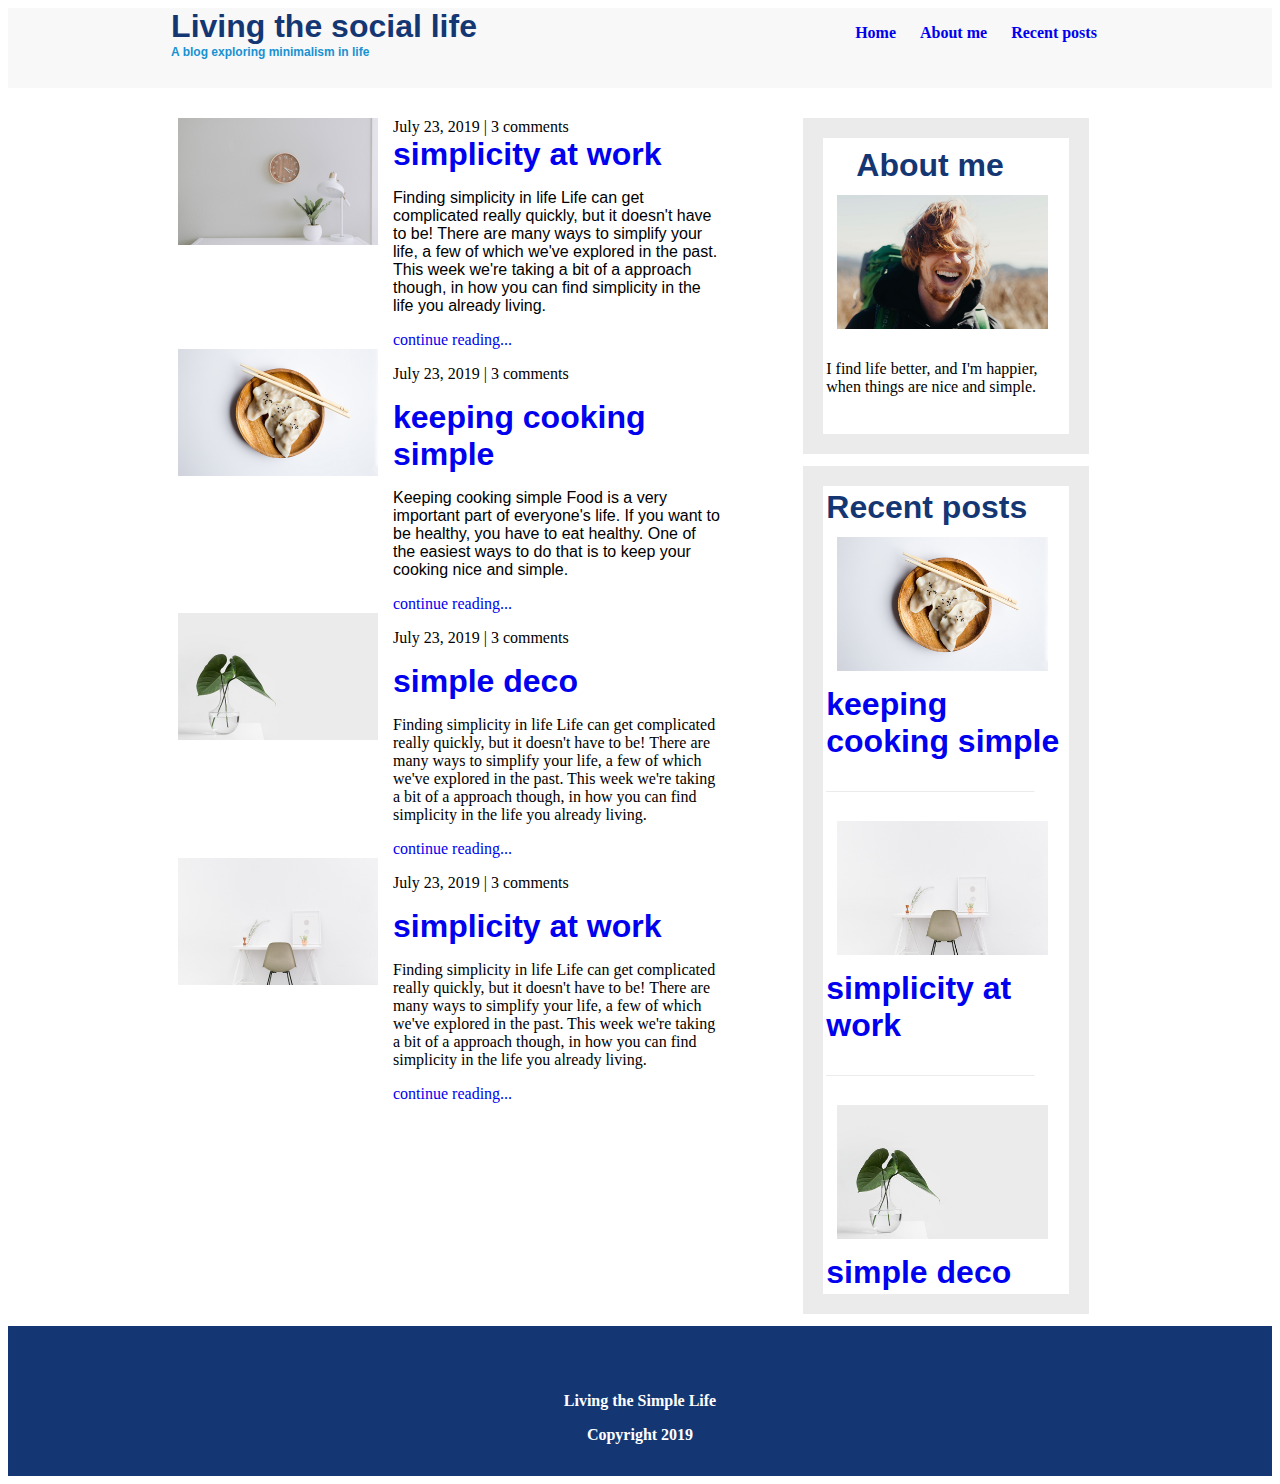
<file: index.html>
<!DOCTYPE html>
<!--[if lt IE 7]>      <html class="no-js lt-ie9 lt-ie8 lt-ie7"> <![endif]-->
<!--[if IE 7]>         <html class="no-js lt-ie9 lt-ie8"> <![endif]-->
<!--[if IE 8]>         <html class="no-js lt-ie9"> <![endif]-->
<!--[if gt IE 8]><!--> <html class="no-js"> <!--<![endif]-->
    <head>
        <meta charset="utf-8">
        <meta http-equiv="X-UA-Compatible" content="IE=edge">
        <title></title>
        <meta name="description" content="">
        <meta name="viewport" content="width=device-width, initial-scale=1">
        <link rel="stylesheet" href="style.css">
    </head>
    <body>
        <!--[if lt IE 7]>
            <p class="browsehappy">You are using an <strong>outdated</strong> browser. Please <a href="#">upgrade your browser</a> to improve your experience.</p>
        <![endif]-->
        
         <header>
            <div class="container">
                <div class="title">
                    <h1>Living the social life</h1>
                    <p class="sub-title">A blog exploring minimalism in life </p>
                </div>
                <nav>
                    <ul>
                        <li> <a href="#">Home</a></li>
                        <li> <a href="#">About me</a></li>
                        <li> <a href="#">Recent posts</a></li>
                    </ul>
                </nav>
            </div>
         </header>
         <div class="main-container">
            <main>
                <section>
                    <article>
                        <div>
                            <img src="images/life.jpg" alt="home image">
                        </div>
                        <div>
                                
                            <p class="article-date"> July 23, 2019 | 3 comments</p>
                            <h1 class="article-title"><a href="/blogs/work.html">simplicity at work</a></h1>
                            <p class="article-contents">Finding simplicity in life Life can get complicated really quickly, but it doesn't have to be! There are many ways to simplify your life, a few of which we've explored in the past. 
                            This week we're taking a bit of a approach though, in how you can find simplicity in the life you already living.
                            </p>
                            <a  href="/blogs/work.html" >continue reading...</a>    
                        </div>

                    </article>
                    <article>
                        <div>
                            <img src="images/food.jpg" alt="food">

                        </div>    
                        <div>
                            <p> July 23, 2019 | 3 comments</p>
                            <h1 class="article-title" > <a href="/blogs/cook.html">keeping cooking simple</a></h1>
                            <p class="article-contents"  >Keeping cooking simple Food is a very important part of everyone's life. If you want to be healthy, you have to eat healthy. 
                                One of the easiest ways to do that is to keep your cooking nice and simple.
                            </p>
                            <a   href="/blogs/cook.html" >continue reading...</a>   

                        </div>
                      
                    </article>
                    <article>

                        <div>
                            <img src="images/deco.jpg" alt="deco">
                        </div>
                        <div> 
                            
                        <p> July 23, 2019 | 3 comments</p>
                        <h1><a href="/blogs/deco.html"> simple deco</a></h1>
                        <p>Finding simplicity in life Life can get complicated really quickly, but it doesn't have to be! There are many ways to simplify your life, a few of which we've explored in the past. 
                          This week we're taking a bit of a approach though, in how you can find simplicity in the life you already living.
                        </p>
                        <a href="/blogs/deco.html" >continue reading...</a>


                        </div>        
                    </article>
                    
                    <article>
                        <div> 
                        <img src="images/work.jpg" alt="work">
                        </div>
                        <div>
                                <p> July 23, 2019 | 3 comments</p>
                                <h1><a href="/blogs/work.html">simplicity at work</a></h1>
                                <p>Finding simplicity in life Life can get complicated really quickly, but it doesn't have to be! There are many ways to simplify your life, a few of which we've explored in the past. 
                                    This week we're taking a bit of a approach though, in how you can find simplicity in the life you already living.
                                    </p>
                                <a href="/blogs/work.html" >continue reading...</a> 
                        </div>
                       
                    </article>
                    
                </section>
            </main>
            <aside>
                <div class="about-me">
                    <h1>About me</h1>
                    <img src="images/about-me.jpg" alt="blogger photo">
                    <p>I find life better, and I'm happier, when things are nice and simple.</p>
                </div>
                <div class="recent-posts">
                    <h1>Recent posts</h1>
                    <div class="posts">
                        <div class="post">
                            <img src="images/food.jpg" alt="food image">
                            <h1 class="title"> <a href="/blogs/cook.html">keeping cooking simple</a> </h1>
                        </div>
                        <p class="dash-line">__________________________</p>
                        <div class="post">
                            <img src="images/work.jpg" alt="work image">
                            <h1 class="title"> <a href="/blogs/work.html">simplicity at work</a> </h1>
                        </div>
                        <p class="dash-line">__________________________</p>
                        <div class="post">
                            <img src="images/deco.jpg" alt="deco image">
                            <h1 class="title"> <a href="/blogs/deco.html"> simple deco</a>    </h1>
                        </div>
                    </div>
                </div>
            </aside>   
   

         </div>
        <footer>
            <p> Living the Simple Life </p>
            <p>Copyright 2019</p>
        </footer>

        <script src="" async defer></script>
    </body>
</html>
</file>
<file: style.css>
body{
    font-family: 'ubuntu';
}

.container{
    display: flex;
    width:100%;
    height: 5rem;
    margin: 0 auto;
    justify-content: space-around;
    background:#F8F8F8;
}
a{
    text-decoration: none;
}

a:hover{
    background: white;
    color:#1792D2;
}

h1{
    font-family: 'lora', sans-serif;
    color:#143774;
    margin: 0;
}

.sub-title{
    font-family: 'ubuntu',sans-serif;
    font-weight: bold;
    font-size: 12px;
    color: #1792D2;
    margin: 0;
    
}


ul{
    list-style: none;
    font-family: 'ubuntu';
    font-weight: bold;
    display:flex;
}

li{
    margin: 0 12px;
}

article{
    display: flex;
    justify-content: space-between;
    padding-left: 50px;
}
.article-date{
    margin: 0;

}

article img{
    width: 200px;
    margin-right: 15px;
}

.article-contents{
    font-family: 'ubuntu',sans-serif;
}

.more-read{
    font-family: 'ubuntu',sans-serif;
    text-transform: lowercase;
    color: #1792D2;
}

.main-container{
    width: 77%;
    display: flex;
    justify-content: space-between;
    margin-left: 120px;
    margin-right: 100px;
}


aside{
    width: 50%;
    padding-left: 70px;
}



aside img{
    padding: 11px;
    width: 88%;
}


.about-me{
    border: 20px solid #EBEBEB;
    font-family: 'ubuntu';
    height: 290px;
    width: 240px;
    padding: 3px;
    margin-top: 0;
    margin-left: 12px;
}


.recent-posts{
    border: 20px solid #EBEBEB;
    width: 240px;
    font-family: 'ubuntu';
    padding: 3px;
    margin: 12px;
}

.about-me h1{
    margin: 6px 0 0 30px;
}


.dash-line{
    color: #EBEBEB;
}


header{
    margin-bottom: 30px;
}


footer{
    font-family: 'ubuntu';
    font-weight: bold;
    background:#143774 ;
    color: white;
    height: 50px;
    padding: 50px;
    text-align: center;

}
</file>
